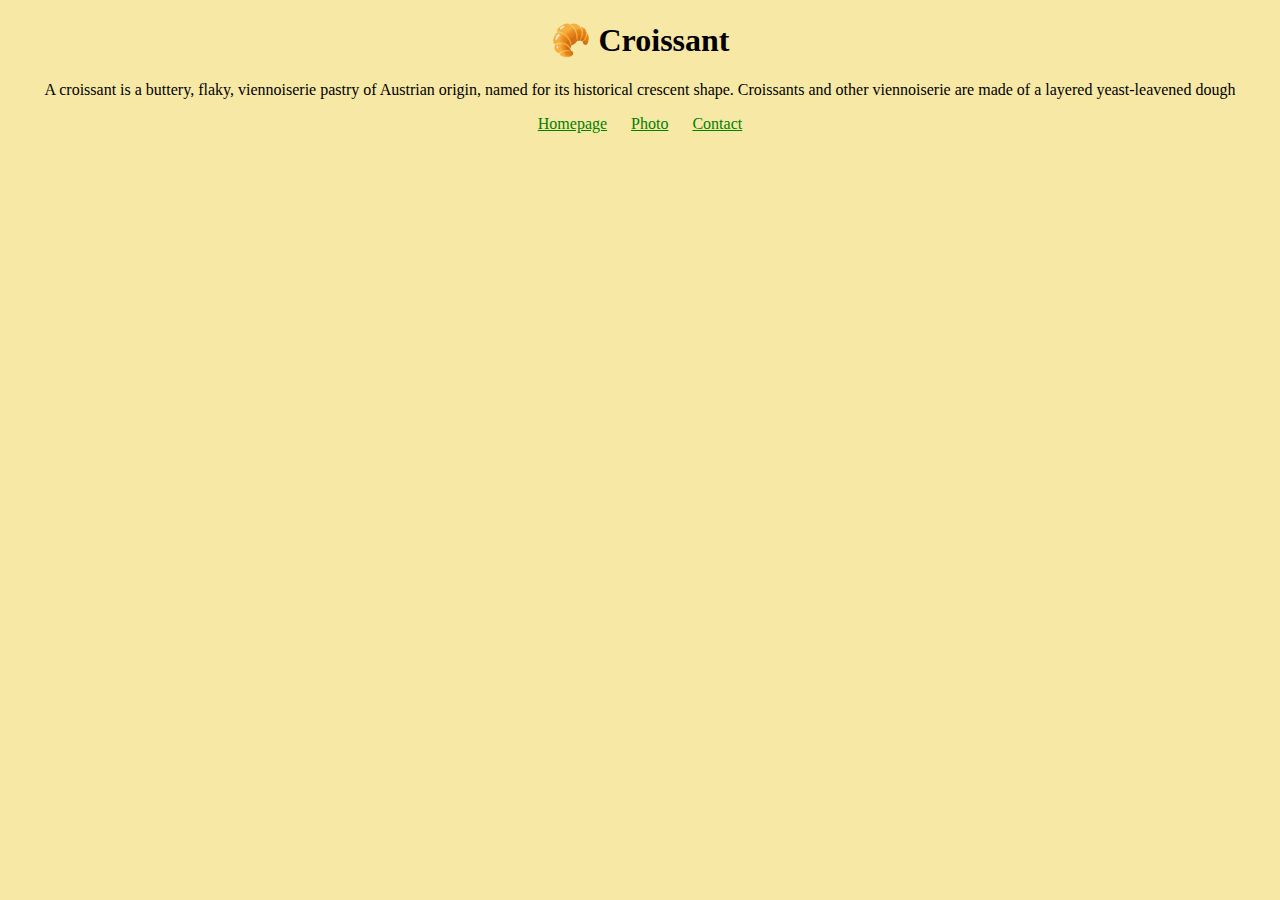
<file: index.html>
<!DOCTYPE html>
<html lang="en">
  <head>
    <meta charset="UTF-8" />

    <meta name="viewport" content="width=device-width, initial-scale=1.0" />
    <link rel="stylesheet" href="/css/styles.css" />
    <meta
      name="description"
      content="At Pekara, every croissant begins with a simple promise: buttery layers, baked fresh, and crafted with care. From the crackle of the first bite to the soft, airy center, our pastries celebrate the timeless art of French baking."
    />
    <title>The best croissant in Zagreb - Pekara.com</title>
  </head>
  <body>
    <h1>🥐 Croissant</h1>
    <p>
      A croissant is a buttery, flaky, viennoiserie pastry of Austrian origin,
      named for its historical crescent shape. Croissants and other viennoiserie
      are made of a layered yeast-leavened dough
    </p>

    <footer>
      <a href="/index.html" title="Homepage">Homepage</a>
      <a href="/photo.html" title="Photo">Photo</a>
      <a href="/contact.html" title="Contact">Contact</a>
    </footer>
  </body>
</html>
</file>
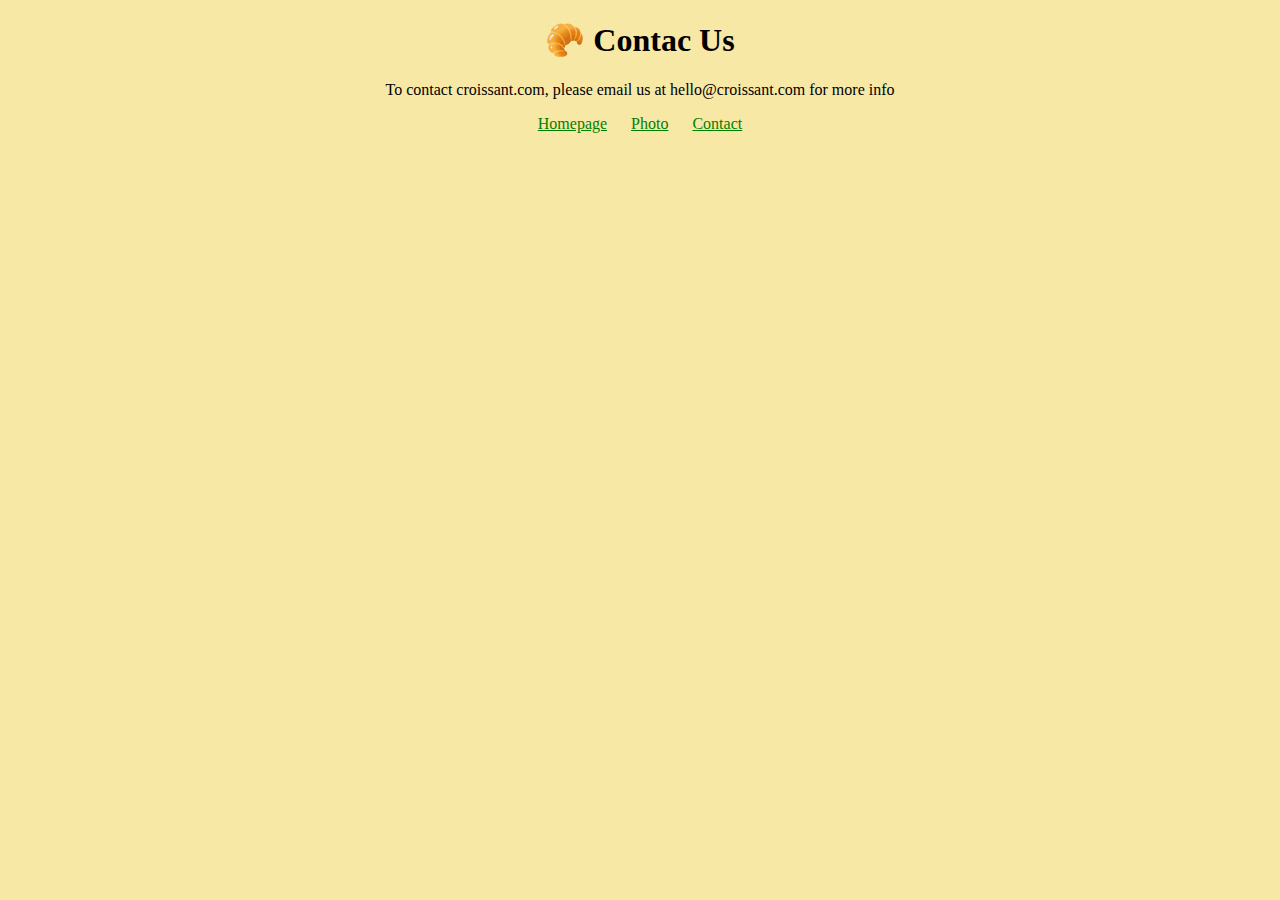
<file: contact.html>
<!DOCTYPE html>
<html lang="en">
  <head>
    <meta charset="UTF-8" />
    <meta name="viewport" content="width=device-width, initial-scale=1.0" />
    <link rel="stylesheet" href="/css/styles.css" />
    <title>Contact us - Pekara.com</title>
  </head>
  <body>
    <h1>🥐 Contac Us</h1>
    <p>
      To contact croissant.com, please email us at hello@croissant.com for more
      info
    </p>
    <footer>
      <a href="/index.html" title="Homepage">Homepage</a>
      <a href="/photo.html" title="Photo">Photo</a>
      <a href="/contact.html" title="Contact">Contact</a>
    </footer>
  </body>
</html>
</file>
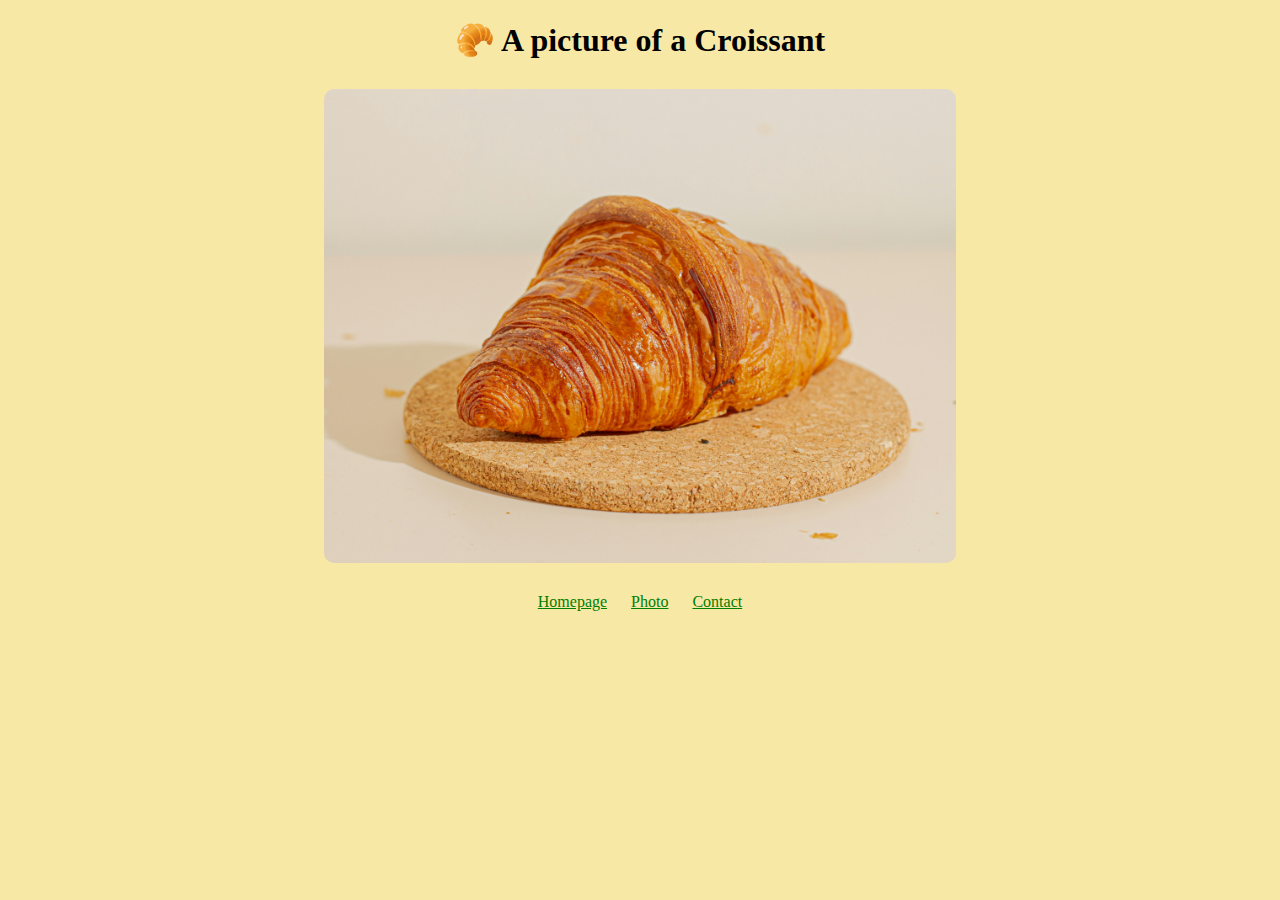
<file: photo.html>
<!DOCTYPE html>
<html lang="en">
  <head>
    <meta charset="UTF-8" />
    <meta name="viewport" content="width=device-width, initial-scale=1.0" />
    <link rel="stylesheet" href="/css/styles.css" />

    <title>An example of the perfect Croissant - Pekara.com</title>
  </head>
  <body>
    <h1>🥐 A picture of a Croissant</h1>
    <img src="/images/croissant.jpg" alt="Croissant" class="croissant-photo" />

    <footer>
      <a href="/index.html" title="Homepage">Homepage</a>
      <a href="/photo.html" title="Photo">Photo</a>
      <a href="/contact.html" title="Contact">Contact</a>
    </footer>
  </body>
</html>
</file>
<file: css/styles.css>
body {
  background: #f8e8a6;
}

h1,
p {
  text-align: center;
}
footer {
  text-align: center;
}
footer a {
  margin: 0 10px;
  color: green;
}
.croissant-photo {
  max-width: 50%;
  border-radius: 10px;
  display: block;
  margin: 30px auto;
}
</file>
